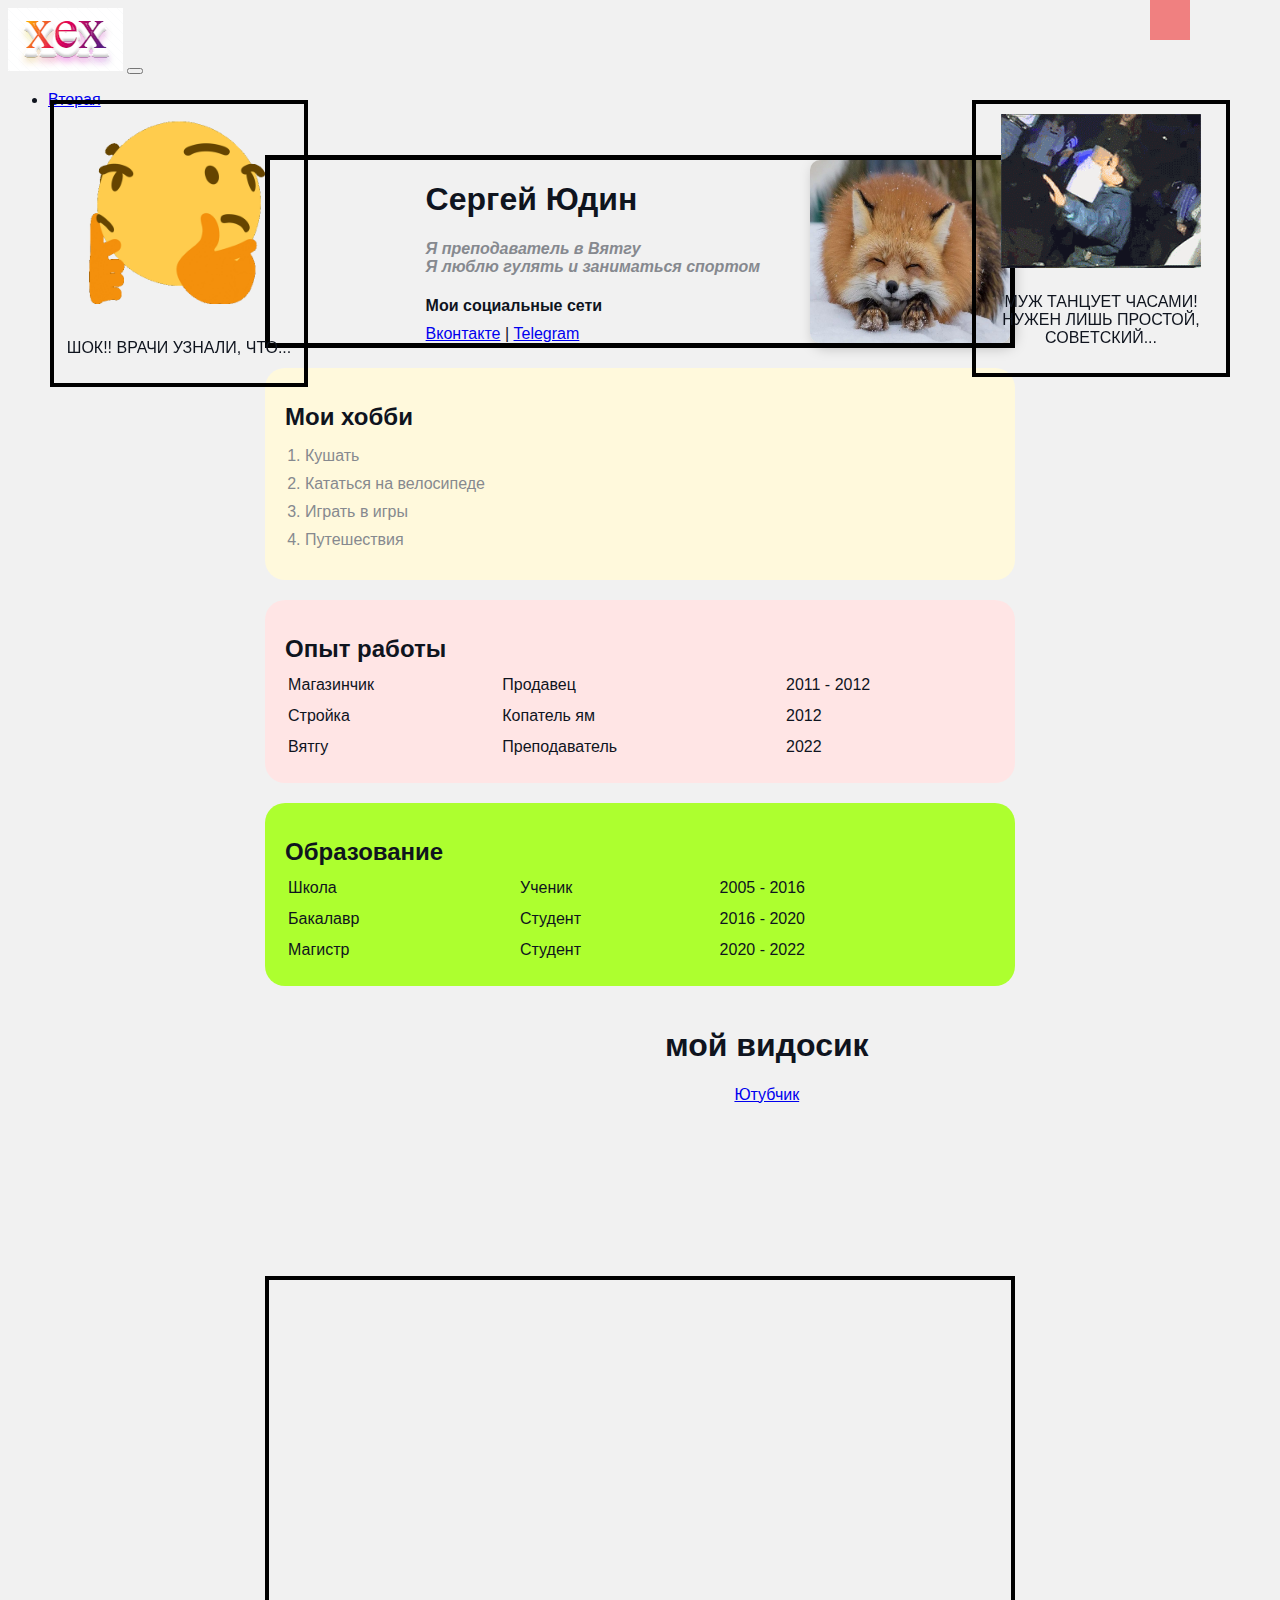
<file: index.html>
﻿<!DOCTYPE html>
<html>
  <head>
    <meta charset="UTF-8" />
    <title>Мой сайтик</title>
	
    <link href="стили3.css" rel="stylesheet" />
	<link href="https://cdn.jsdelivr.net/npm/bootstrap@5.1.3/dist/css/bootstrap.min.css" rel="stylesheet" integrity="sha384-1BmE4kWBq78iYhFldvKuhfTAU6auU8tT94WrHftjDbrCEXSU1oBoqyl2QvZ6jIW3" crossorigin="anonymous">
  </head>
  <body>
  
<nav class="navbar navbar-expand-lg navbar-dark bg-dark">
  <div class="container">
    <a class="navbar-brand" href="#"> <img src="logo.png"/></a>
    <button class="navbar-toggler" type="button" data-bs-toggle="collapse" data-bs-target="#navbarSupportedContent" aria-controls="navbarSupportedContent" aria-expanded="false" aria-label="Toggle navigation">
      <span class="navbar-toggler-icon"></span>
    </button>
    <div class="collapse navbar-collapse" id="navbarSupportedContent">
      <ul class="navbar-nav me-auto mb-2 mb-lg-0">
        <li class="nav-item">
          <a class="nav-link active" aria-current="page" href="html.html">Вторая</a>
        </li>
        
    </div>
  </div>
</nav>
  

  
  
    <div class="тело">
      <div class="info">
        <img src="лиса.png" class="avatar" />

        <div class="info-text">
          <h1>Сергей Юдин</h1>
          <p>Я преподаватель в Вятгу</p>
          <p>Я люблю гулять и заниматься спортом </p>

          <h4>Мои социальные сети</h4>
          
          <a href="https://vk.com/" target="_blank">Вконтакте</a>
          |
          <a target="_blank" href="https://t.me">Telegram</a>
        </div>
        
      </div>

      <div class="card1">
	  
        <h2>Мои хобби</h2>
        <ol class="list">
          <li>Кушать</li>
          <li>Кататься на велосипеде</li>  
          <li>Играть в игры</li>
          <li>Путешествия</li>
        </ol>
      </div>

		<div class="reklama1">
       <img src="1.gif" class="gif1" />
	   <p>ШОК!! ВРАЧИ УЗНАЛИ, ЧТО... </p>
	   
	   </div>
	   
	   
	   <div class="reklama2">
       <img src="2.gif" class="gif2" />
	    <p>МУЖ ТАНЦУЕТ ЧАСАМИ! НУЖЕН ЛИШЬ ПРОСТОЙ, СОВЕТСКИЙ... </p>
	   </div>
	   
	  
      <div class="card2">
	  
        <h2>Опыт работы</h2>
        <table class="table">
          <tr>
            <td>Магазинчик</td>
            <td>Продавец</td>
            <td>2011 - 2012</td>
          </tr>
          <tr>
            <td>Стройка</td>
            <td>Копатель ям</td>
            <td>2012</td>
          </tr>
          <tr>
            <td>Вятгу</td>
            <td>Преподаватель</td>
            <td>2022</td>
          </tr>
          </table>
      </div>

       <div class="card3">
	  
        <h2>Образование</h2>
        <table class="table">
          <tr>
            <td>Школа</td>
            <td>Ученик</td>
            <td>2005 - 2016</td>
          </tr>
          <tr>
            <td>Бакалавр</td>
            <td>Студент</td>
            <td>2016 - 2020</td>
          </tr>
          <tr>
            <td>Магистр</td>
            <td>Студент</td>
            <td>2020 - 2022</td>
          </tr>
          </table>
      </div>


<div class="info2">

	<div class="video">
	<iframe class="video" src="https://www.youtube.com/embed/f92n6xLGD6I" title="YouTube video player" frameborder="0" allow="accelerometer; autoplay; clipboard-write; encrypted-media; gyroscope; picture-in-picture" allowfullscreen></iframe>
    </div> 
    
	<div class="info-text1">
	
          <h1>мой видосик</h1>
                  
          <a target="_blank" href="https://www.youtube.com">Ютубчик</a>
        </div>
</div>
	
	<div class="position">
        <div class="box"></div>
      </div>
    </div>
	
	
  </body>
</html>
</file>
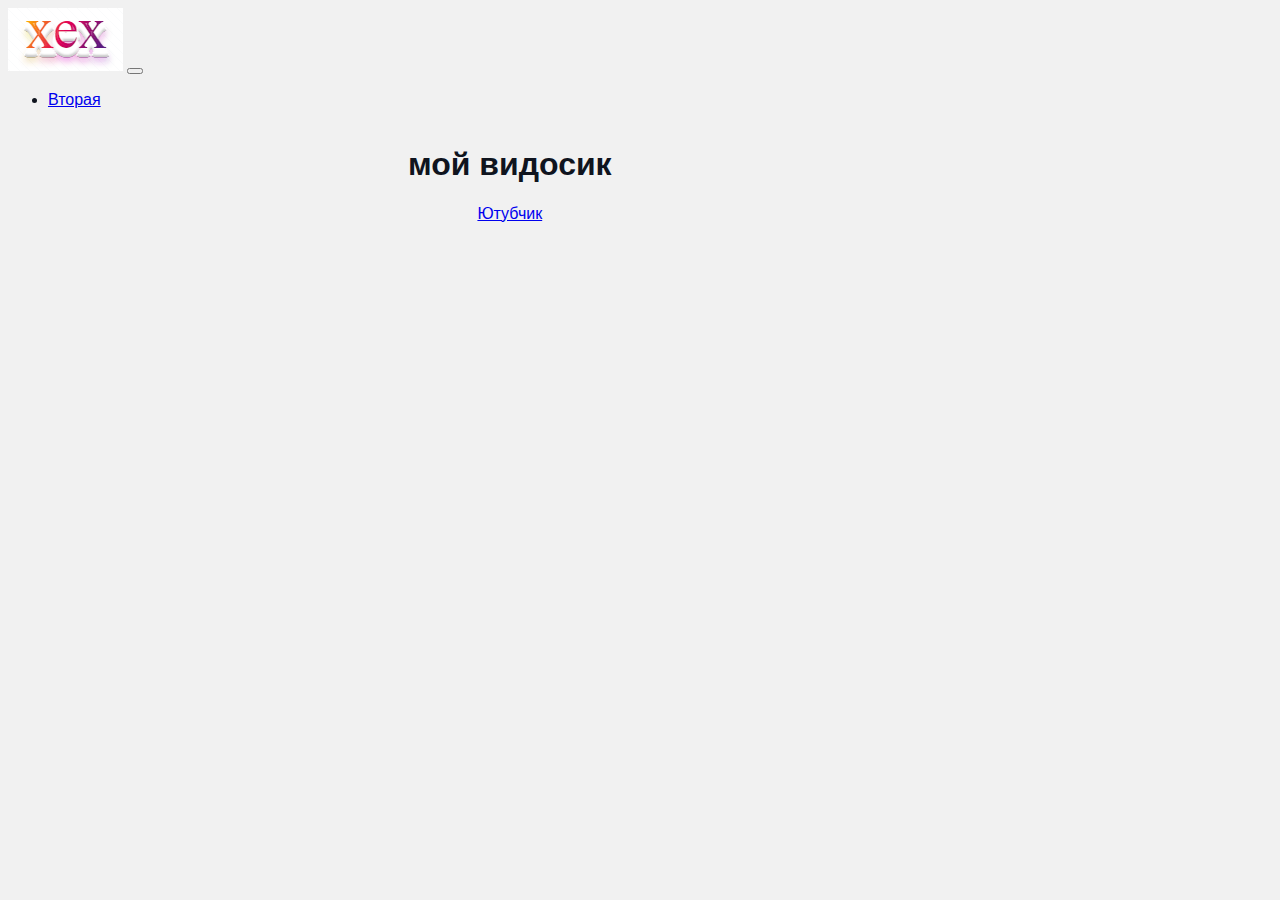
<file: site/html.html>
﻿<!DOCTYPE html>
<html>
  <head>
    <meta charset="UTF-8" />
    <title>Мой сайтик</title>
	
    <link href="стили3.css" rel="stylesheet" />
	<link href="https://cdn.jsdelivr.net/npm/bootstrap@5.1.3/dist/css/bootstrap.min.css" rel="stylesheet" integrity="sha384-1BmE4kWBq78iYhFldvKuhfTAU6auU8tT94WrHftjDbrCEXSU1oBoqyl2QvZ6jIW3" crossorigin="anonymous">
  </head>
  <body>
  
<nav class="navbar navbar-expand-lg navbar-dark bg-dark">
  <div class="container">
    <a class="navbar-brand" href="сайт со стилями 3.html"> <img src="logo.png"/></a>
    <button class="navbar-toggler" type="button" data-bs-toggle="collapse" data-bs-target="#navbarSupportedContent" aria-controls="navbarSupportedContent" aria-expanded="false" aria-label="Toggle navigation">
      <span class="navbar-toggler-icon"></span>
    </button>
    <div class="collapse navbar-collapse" id="navbarSupportedContent">
      <ul class="navbar-nav me-auto mb-2 mb-lg-0">
        <li class="nav-item">
          <a class="nav-link active" aria-current="page" href="#">Вторая</a>
        </li>
        
    </div>
  </div>
</nav>
  


<div class="info2">

	<div class="video">
	<iframe class="video" src="https://www.youtube.com/embed/f92n6xLGD6I" title="YouTube video player" frameborder="0" allow="accelerometer; autoplay; clipboard-write; encrypted-media; gyroscope; picture-in-picture" allowfullscreen></iframe>
    </div> 
    
	<div class="info-text1">
	
          <h1>мой видосик</h1>
                  
          <a target="_blank" href="https://www.youtube.com">Ютубчик</a>
        </div>
</div>
	

	
  </body>
</html>
</file>
<file: стили3.css>
﻿

body {
  background-color: #f1f1f1;
  color: #0f141e;

  font-size: 16px;
  font-weight: normal;
  font-family: arial;

}

/*

a {
  color: black;
  text-decoration: none;
}

a:hover {
  text-decoration: underline;
}

a:active {
  color: blue;
}

a:visited {
  color: grey;
}

*/

 /*.container {
	position: fixed;
	top: 0px;
	left: 50px;

}*/

.avatar {
  width: 200px;
  border-radius: 10px;
  box-shadow: 4px 4px 14px rgba(0, 0, 0, 0.25);
  margin-left: 50px;
}

.info {
  display: flex;
  flex-direction: row-reverse;
  margin-bottom: 20px;
  border: 5px solid black;
    }

.info2 {
  display: flex;
  text-align: center;
  margin-bottom: 20px;
}

.info-text {
  margin-left: 10px;
  
}

.info-text h4 {
  margin-bottom: 10px;
}

.info p {
  color: #86898f;
  margin: 0;
  font-style: italic;
  font-weight: bold;
  text-decoration: none;
  left: 10px;

}

/* Box Model */

.тело {
  max-width: 750px;
  margin: auto;
  padding-top: 30px;
}

.card1 {
  background: #fff9dc;
  padding: 15px 20px;
  margin-bottom: 20px;
  border-radius: 20px;
}

.card1 h2 {
  margin-bottom: 10px;
}

.card2 {
  background: #ffe5e5;
  padding: 15px 20px;
  margin-bottom: 20px;
  border-radius: 20px;
}

.card2 h2 {
  margin-bottom: 10px;
}

.card3 {
  background: GreenYellow;
  padding: 15px 20px;
  margin-bottom: 20px;
  border-radius: 20px;
}

.card3 h2 {
  margin-bottom: 10px;
}


.list {
  padding: 0 20px;
}

.list li {
  color: #86898f;
  margin-bottom: 10px;
}

.table {
  width: 100%;
}

.table td {
  padding-bottom: 10px;
}

.reklama1 {
	
	text-align: center;
	position: fixed;
	border: 4px solid black;
	padding: 	10px;
	width: 230px;
	left: 50px;
	top: 100px;
	
}

.gif1 {
	position: relative;
	width: 200px;
	padding-bottom: 5px;

}

.reklama2 {
	
	text-align: center;
	position: fixed;
	border: 4px solid black;
	padding: 	10px;
	width: 230px;
	right: 50px;
	top: 100px;
	}
		
		
.gif2 {
	position: relative;
	width: 200px;
	padding-bottom: 5px;

}

.link-list {
  list-style: none;
  padding: 0;
}

.link-list li {
  margin-bottom: 10px;
  padding-bottom: 5px;
  border-bottom: 1px solid #ccc;
}

.contact h2 {
  text-align: center;
}

.video {

	margin-right: 50px;
	width: 350px;
	height: 230px;
	bottom: 150px;
	
}

.position {
  position: relative;
  border: 4px solid black;
  margin-top: 40px;
  padding: 20px;
  height: 300px;
}
.box {
  position: fixed;
  top: 0;
  left: 1150px;
  width: 40px;
  height: 40px;
  background:lightcoral;
}
</file>
<file: site/стили3.css>
﻿

body {
  background-color: #f1f1f1;
  color: #0f141e;

  font-size: 16px;
  font-weight: normal;
  font-family: arial;

}

/*

a {
  color: black;
  text-decoration: none;
}

a:hover {
  text-decoration: underline;
}

a:active {
  color: blue;
}

a:visited {
  color: grey;
}

*/

 /*.container {
	position: fixed;
	top: 0px;
	left: 50px;

}*/

.avatar {
  width: 200px;
  border-radius: 10px;
  box-shadow: 4px 4px 14px rgba(0, 0, 0, 0.25);
  margin-left: 50px;
}

.info {
  display: flex;
  flex-direction: row-reverse;
  margin-bottom: 20px;
  border: 5px solid black;
    }

.info2 {
  display: flex;
  text-align: center;
  margin-bottom: 20px;
}

.info-text {
  margin-left: 10px;
  
}

.info-text h4 {
  margin-bottom: 10px;
}

.info p {
  color: #86898f;
  margin: 0;
  font-style: italic;
  font-weight: bold;
  text-decoration: none;
  left: 10px;

}

/* Box Model */

.тело {
  max-width: 750px;
  margin: auto;
  padding-top: 30px;
}

.card1 {
  background: #fff9dc;
  padding: 15px 20px;
  margin-bottom: 20px;
  border-radius: 20px;
}

.card1 h2 {
  margin-bottom: 10px;
}

.card2 {
  background: #ffe5e5;
  padding: 15px 20px;
  margin-bottom: 20px;
  border-radius: 20px;
}

.card2 h2 {
  margin-bottom: 10px;
}

.card3 {
  background: GreenYellow;
  padding: 15px 20px;
  margin-bottom: 20px;
  border-radius: 20px;
}

.card3 h2 {
  margin-bottom: 10px;
}


.list {
  padding: 0 20px;
}

.list li {
  color: #86898f;
  margin-bottom: 10px;
}

.table {
  width: 100%;
}

.table td {
  padding-bottom: 10px;
}

.reklama1 {
	
	text-align: center;
	position: fixed;
	border: 4px solid black;
	padding: 	10px;
	width: 230px;
	left: 50px;
	top: 100px;
	
}

.gif1 {
	position: relative;
	width: 200px;
	padding-bottom: 5px;

}

.reklama2 {
	
	text-align: center;
	position: fixed;
	border: 4px solid black;
	padding: 	10px;
	width: 230px;
	right: 50px;
	top: 100px;
	}
		
		
.gif2 {
	position: relative;
	width: 200px;
	padding-bottom: 5px;

}

.link-list {
  list-style: none;
  padding: 0;
}

.link-list li {
  margin-bottom: 10px;
  padding-bottom: 5px;
  border-bottom: 1px solid #ccc;
}

.contact h2 {
  text-align: center;
}

.video {

	margin-right: 50px;
	width: 350px;
	height: 230px;
	bottom: 150px;
	
}

.position {
  position: relative;
  border: 4px solid black;
  margin-top: 40px;
  padding: 20px;
  height: 300px;
}
.box {
  position: fixed;
  top: 0;
  left: 1150px;
  width: 40px;
  height: 40px;
  background:lightcoral;
}
</file>
